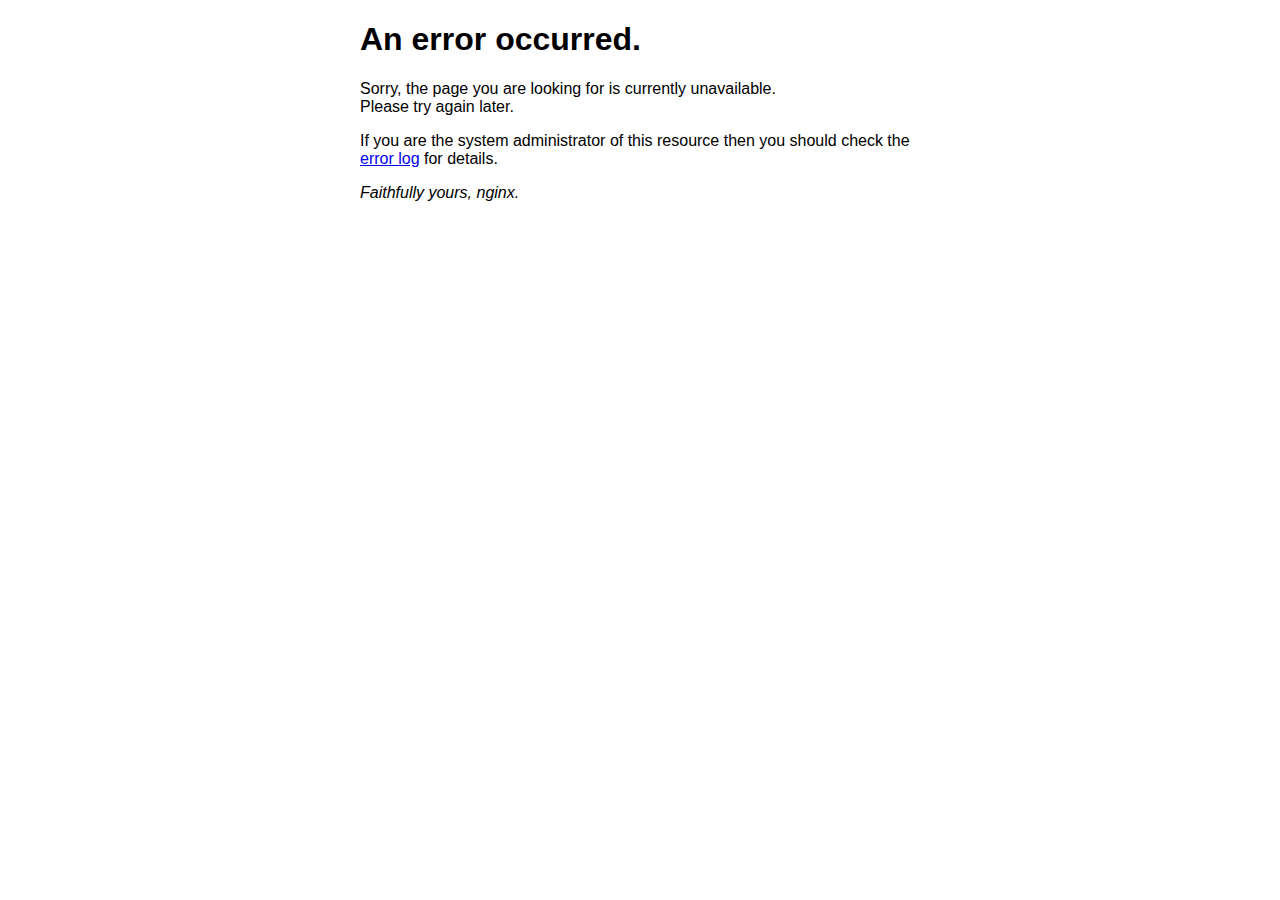
<file: html/50x.html>
<!DOCTYPE html>
<html>
<head>
<title>Error</title>
<style>
    body {
        width: 35em;
        margin: 0 auto;
        font-family: Tahoma, Verdana, Arial, sans-serif;
    }
</style>
</head>
<body>
<h1>An error occurred.</h1>
<p>Sorry, the page you are looking for is currently unavailable.<br/>
Please try again later.</p>
<p>If you are the system administrator of this resource then you should check
the <a href="http://nginx.org/r/error_log">error log</a> for details.</p>
<p><em>Faithfully yours, nginx.</em></p>
</body>
</html>
</file>
